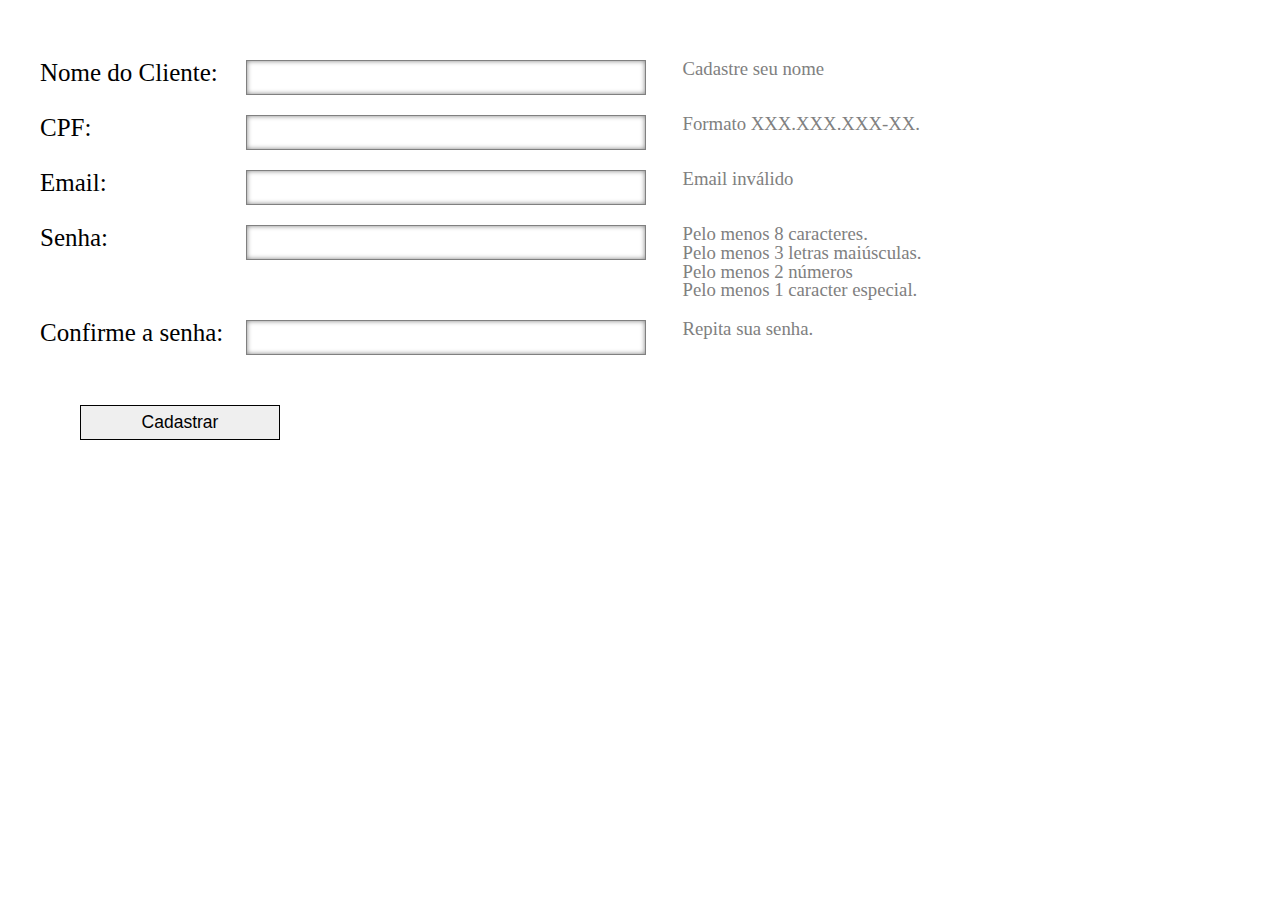
<file: index.html>
<html>
   <head>
	  <meta charset="UTF-8">
	  <link rel="stylesheet" type="text/css" href="tp2Style.css">
      <script>
	  
         function validaCampos()
         {
            
			var mensagemErro = "";
			
			if (!nomeValido()) {
				
				mensagemErro = "É necessário cadastrar um nome."
			
			}
			
			if (!cpfValido()) {
			
				if (mensagemErro == "") {
				
					mensagemErro = "É necessário cadastrar um CPF válido."
				
				} else {
				
					mensagemErro += "\nÉ necessário cadastrar um CPF válido."
				
				}
			
			}
			
			if (!emailValido()) {
			
				if (mensagemErro == "") {
				
					mensagemErro = "É necessário cadastrar um email válido."
				
				} else {
				
					mensagemErro += "\nÉ necessário cadastrar um email válido."
				
				}
			
			}
			
			if (!senhaValida()) {
			
				if (mensagemErro == "") {
				
					mensagemErro = "É necessário cadastrar uma senha válida."
				
				} else {
				
					mensagemErro += "\nÉ necessário cadastrar uma senha válida."
				
				}
			
			}
			
			if (!confirmacaoSenhaCorreta()) {
			
				if (mensagemErro == "") {
				
					mensagemErro = "É necessário que a confirmação da senha seja igual à senha."
				
				} else {
				
					mensagemErro += "\nÉ necessário que a confirmação da senha seja igual à senha."
				
				}
			
			}
			
			if (mensagemErro != "") {
			
				alert(mensagemErro);
				return false;
			
			} else {
			
				alert("Cadastro efetuado com sucesso.");
			
			}			
			
         }
		 
		 function validacaoDinamicaNome() {
			
			var auxilioUsuarioNome = document.getElementsByClassName("auxilioNome")[0];
			
			if (nomeValido()) {
											
				auxilioUsuarioNome.innerHTML = "Nome inserido";
			
			} else {
			
				auxilioUsuarioNome.innerHTML = "Cadastre seu nome";
			
			}
		 
		 }
		 
		 function validacaoDinamicaCpf() {
			
			var auxilioUsuarioCpf = document.getElementsByClassName("auxilioCpf")[0];
			
			if (cpfValido()) {
											
				auxilioUsuarioCpf.innerHTML = "CPF válido";
			
			} else {
			
				auxilioUsuarioCpf.innerHTML = "Formato XXX.XXX.XXX-XX";
			
			}
		 
		 }
		 
		 function validacaoDinamicaEmail() {
			
			var auxilioUsuarioEmail = document.getElementsByClassName("auxilioEmail")[0];
			
			if (emailValido()) {
							
				auxilioUsuarioEmail.innerHTML = "Email válido";
			
			} else {
			
				auxilioUsuarioEmail.innerHTML = "Email inválido.";
				
				return false;
			
			}
		 
		 }
		 
		 function validacaoDinamicaSenha() {
			
			var auxilioUsuarioSenha = document.getElementsByClassName("auxilioUsuarioSenha")[0];
			
			if (senhaValida()) {
											
				auxilioUsuarioSenha.innerHTML = "Formato de senha correta";
				
				return false;
				
			} else {
				
				var textoPadrao = "Pelo menos 8 caracteres.<br >Pelo menos 3 letras maiúsculas.<br >Pelo menos 2 números<br >Pelo menos 1 caracter especial."
				
				auxilioUsuarioSenha.innerHTML = textoPadrao;
			
			}
		 
		 }
		 
		 function validacaoDinamicaConfirmacaoSenha() {
			
			var auxilioUsuarioConfirmacaoSenha = document.getElementsByClassName("auxilioConfirmacao")[0];
			
			if (confirmacaoSenhaCorreta()) {
											
				auxilioUsuarioConfirmacaoSenha.innerHTML = "Confirmação de senha correta";
			
			} else {
			
				auxilioUsuarioConfirmacaoSenha.innerHTML = "Repita sua senha.";
			
			}
		 
		 }
		 		 
		 function nomeValido() {
		 
			var nomeCliente = document.getElementById('nome').value;
			
			if (nomeCliente) {
				return true;
			} else {
				return false;
			}
		 
		 }
		 
		 function cpfValido() {
			
			var cpfCliente = document.getElementById('cpf').value;
			
			if (sintaxeCpfValida(cpfCliente)) {
			
				var digitosCpf = cpfCliente.split("");
								
				var numeracaoCpf = new Array(8);
				
				var posicaoNumeracaoCpf = 0;
				
				for (posicaoDigito = 10; posicaoDigito >= 0; posicaoDigito-= 1) {
																				
					if (/[0-9]{1}/.test(digitosCpf[posicaoDigito])) {
						
						numeracaoCpf[posicaoNumeracaoCpf] = digitosCpf[posicaoDigito];
						
						posicaoNumeracaoCpf += 1;
						
					}
				
				}
				
				var verificador1 = digitosCpf[12];
				var verificador2 = digitosCpf[13];
				
				var verificadorCalculado1 = 0;
				var verificadorCalculado2 = 0;
				
				for (posicaoDigito = 0; posicaoDigito < 9; posicaoDigito++) {
				
					verificadorCalculado1 += numeracaoCpf[posicaoDigito] * (9 - (posicaoDigito%10))
					verificadorCalculado2 += numeracaoCpf[posicaoDigito] * (9 - ((posicaoDigito+1)%10))
										
				}
				
				verificadorCalculado1 = (verificadorCalculado1%11)%10;
				verificadorCalculado2 += verificadorCalculado1 *9;
				verificadorCalculado2 = (verificadorCalculado2%11)%10;
				
				if (verificador1 == verificadorCalculado1 && verificador2 == verificadorCalculado2) {
				
					return true;
				
				} else {
					
					return false;
					
				}
				
			}
					 
		 }
		 		  
		 function emailValido() {
		 
			var email = document.getElementById('email').value;
			
			return validateEmail(email);
			
		 }
		 
		 function senhaValida() {
		 
			var senha = document.getElementById('senha').value;
			
			var testeSenha = /(?=.*[A-Z]{3})(?=.*[0-9]{2})(?=.*[!@#$%&*]{1}).{8,}/
			
			return testeSenha.test(senha);
		 
		 }
		 
		 function confirmacaoSenhaCorreta() {
		 
			var senha = document.getElementById('senha').value;
			var confirmacaoSenha = document.getElementById('senhaConfirmacao').value;
			
			if (senha === confirmacaoSenha && confirmacaoSenha != "" && senhaValida()) {
			
				return true;
				
			} else {
			
				return false;
			
			}
		 
		 }
		 
		 function sintaxeCpfValida(cpf) {
		 
			if (/[0-9]{3}.{1}[0-9]{3}.{1}[0-9]{3}-{1}[0-9]{2}/.test(cpf)) {
			
			return true;
			
			} else {
				
				return false;
			
			}
			
		 }
		 
		/* 
		 
		Esta função não foi criada por mim. Crédito para rnevius (http://stackoverflow.com/users/3518452/rnevius)
			
		através do post no stackoverflow (http://stackoverflow.com/questions/46155/validate-email-address-in-javascript?page=1&tab=votes#tab-top)
		 		 		 
		*/
		 
		 function validateEmail(email) {
			var re = /^(([^<>()\[\]\\.,;:\s@"]+(\.[^<>()\[\]\\.,;:\s@"]+)*)|(".+"))@((\[[0-9]{1,3}\.[0-9]{1,3}\.[0-9]{1,3}\.[0-9]{1,3}])|(([a-zA-Z\-0-9]+\.)+[a-zA-Z]{2,}))$/;
			return re.test(email);
		}
		 
      </script>
      <title>Cadastro de Cliente</title>
   </head>
 <body>
      <form action="#" method="post" id="formularioCadastro" onsubmit="return validaCampos()">
         <label for="nome" class="tituloCampo">Nome do Cliente:</label>
         <input name="nome" id="nome" type="text" onkeyup="validacaoDinamicaNome()">
		 <label for="nomeCadastrado" class="auxilioUsuario auxilioNome">Cadastre seu nome</label><br />
         <label for="cpf" class="tituloCampo">CPF:</label>
         <input name="cpf" id="cpf" type="text" onkeyup="validacaoDinamicaCpf()">
		 <label for="cpfCadastrado" class="auxilioUsuario auxilioCpf">Formato XXX.XXX.XXX-XX.</label><br />
         <label for="email" class="tituloCampo">Email:</label>
         <input name="email" id="email" type="text" onkeyup="validacaoDinamicaEmail()">
		 <label for="emailCadastrado" class="auxilioUsuario auxilioEmail">Email inválido</label><br />
         <label for="senha" class="tituloCampo">Senha:</label>
         <input type="password" name="senha" id="senha" onkeyup="validacaoDinamicaSenha()"/>
		 <label for="senhaCadastrada" class="auxilioUsuario auxilioSenha"><div class="auxilioUsuarioSenha">Pelo menos 8 caracteres.<br />Pelo menos 3 letras maiúsculas.<br />Pelo menos 2 números<br />Pelo menos 1 caracter especial.</div></label><br />
         <label for="senhaConfirmacao" class="tituloCampo">Confirme a senha:</label>
         <input type="password" name="senhaConfirmacao" id="senhaConfirmacao" onkeyup="validacaoDinamicaConfirmacaoSenha()" />
		 <label for="emailCadastrado" class="auxilioUsuario auxilioConfirmacao">Repita sua senha.</label><br />
         <input type="submit" value="Cadastrar" class="botaoCadastrar" />
      </form>
   </body>
</html>
</file>
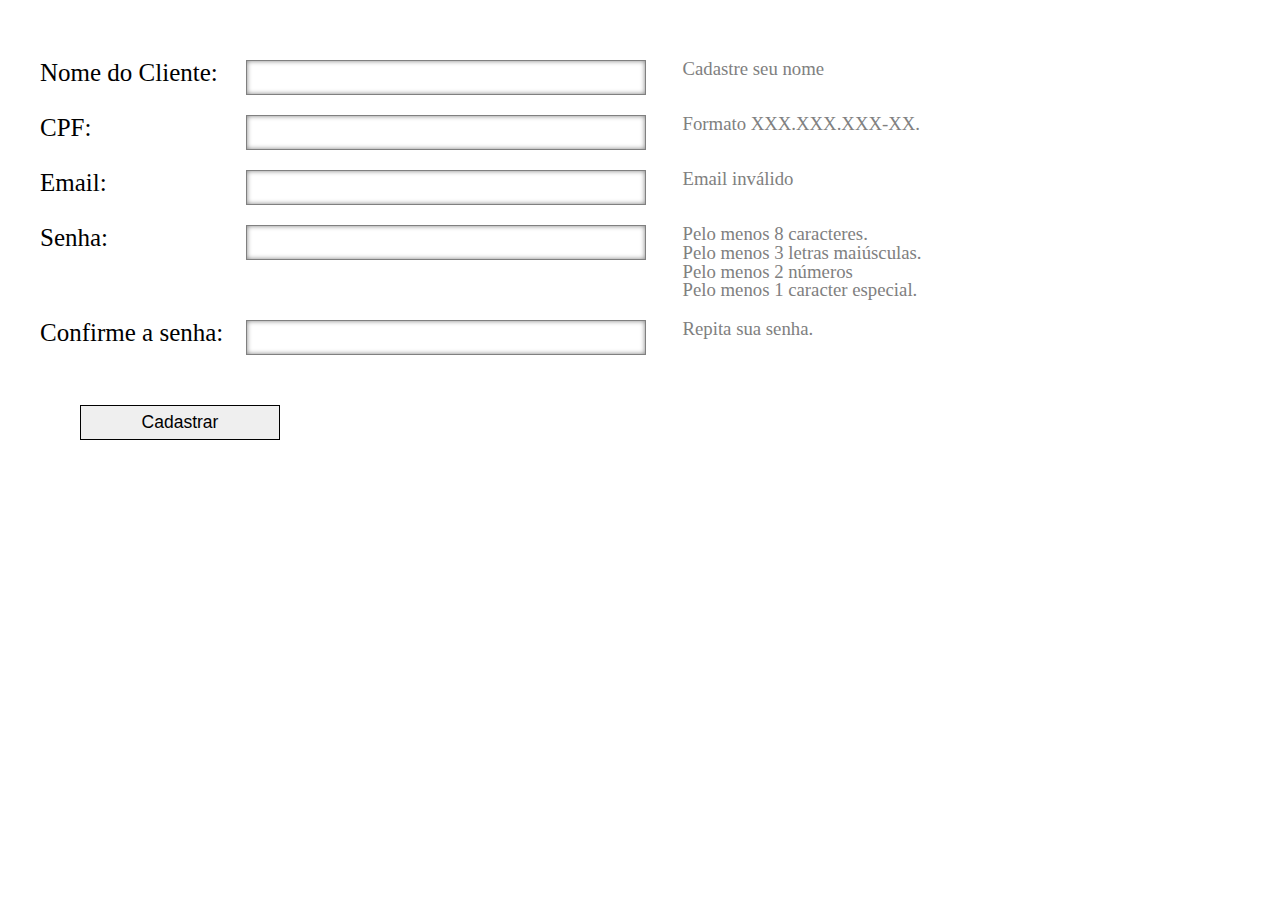
<file: Teste_6B_LuizEduardoMarquesPedro.html>
<html>
   <head>
	  <meta charset="UTF-8">
  
	  <style>
		
		html, body, form, label {

			margin: 0;
			padding: 0;
			border: 0;
			font-size: 100%;
			font: inherit;
			vertical-align: baseline;
			
		}

		body {

			line-height: 1;

			margin: 40px 0px 0px 40px;

			font-size: 25px;

		}

		#nome, #email, #cpf, #senha, #senhaConfirmacao {
			
			border: solid 0.3px gray;

			display: inline-block;

			vertical-align: top;
			
			margin: 20px 0px 0px 0px;
			
			padding: 10px;

			width: 400px;

			height: 35px;

			font-size: 1em;

			box-shadow: inset 0px 0px 5px gray;


		}

		.tituloCampo {

			display: inline-block;

			vertical-align: top;

			margin: 20px 0px 0px 0px;

			width: 8em;

			height: 35px;

			font-size: 1em;

		}

		.auxilioUsuario {

			display: inline-block;

			margin: 20px 0px 0px 30px;

			height: 35px;

			font-size: 0.75em;

			color: gray;
			
		}

		.botaoCadastrar {

			
			margin: 50px 0px 40px 40px;

			border: solid 1px black;
			
			width: 200px;

			height: 35px;

			padding: 0px;
			
			font-size: 0.7em;
			
		}		
	  
	  </style>
	  
      <script>
	  
         function validaCampos()
         {
            
			var mensagemErro = "";
			
			if (!nomeValido()) {
				
				mensagemErro = "É necessário cadastrar um nome."
			
			}
			
			if (!cpfValido()) {
			
				if (mensagemErro == "") {
				
					mensagemErro = "É necessário cadastrar um CPF válido."
				
				} else {
				
					mensagemErro += "\nÉ necessário cadastrar um CPF válido."
				
				}
			
			}
			
			if (!emailValido()) {
			
				if (mensagemErro == "") {
				
					mensagemErro = "É necessário cadastrar um email válido."
				
				} else {
				
					mensagemErro += "\nÉ necessário cadastrar um email válido."
				
				}
			
			}
			
			if (!senhaValida()) {
			
				if (mensagemErro == "") {
				
					mensagemErro = "É necessário cadastrar uma senha válida."
				
				} else {
				
					mensagemErro += "\nÉ necessário cadastrar uma senha válida."
				
				}
			
			}
			
			if (!confirmacaoSenhaCorreta()) {
			
				if (mensagemErro == "") {
				
					mensagemErro = "É necessário que a confirmação da senha seja igual à senha."
				
				} else {
				
					mensagemErro += "\nÉ necessário que a confirmação da senha seja igual à senha."
				
				}
			
			}
			
			if (mensagemErro != "") {
			
				alert(mensagemErro);
				return false;
			
			} else {
			
				alert("Cadastro efetuado com sucesso.");
			
			}			
			
         }
		 
		 function validacaoDinamicaNome() {
			
			var auxilioUsuarioNome = document.getElementsByClassName("auxilioNome")[0];
			
			if (nomeValido()) {
											
				auxilioUsuarioNome.innerHTML = "Nome inserido";
			
			} else {
			
				auxilioUsuarioNome.innerHTML = "Cadastre seu nome";
			
			}
		 
		 }
		 
		 function validacaoDinamicaCpf() {
			
			var auxilioUsuarioCpf = document.getElementsByClassName("auxilioCpf")[0];
			
			if (cpfValido()) {
											
				auxilioUsuarioCpf.innerHTML = "CPF válido";
			
			} else {
			
				auxilioUsuarioCpf.innerHTML = "Formato XXX.XXX.XXX-XX";
			
			}
		 
		 }
		 
		 function validacaoDinamicaEmail() {
			
			var auxilioUsuarioEmail = document.getElementsByClassName("auxilioEmail")[0];
			
			if (emailValido()) {
							
				auxilioUsuarioEmail.innerHTML = "Email válido";
			
			} else {
			
				auxilioUsuarioEmail.innerHTML = "Email inválido.";
				
				return false;
			
			}
		 
		 }
		 
		 function validacaoDinamicaSenha() {
			
			var auxilioUsuarioSenha = document.getElementsByClassName("auxilioUsuarioSenha")[0];
			
			if (senhaValida()) {
											
				auxilioUsuarioSenha.innerHTML = "Formato de senha correta";
				
				return false;
				
			} else {
				
				var textoPadrao = "Pelo menos 8 caracteres.<br >Pelo menos 3 letras maiúsculas.<br >Pelo menos 2 números<br >Pelo menos 1 caracter especial."
				
				auxilioUsuarioSenha.innerHTML = textoPadrao;
			
			}
		 
		 }
		 
		 function validacaoDinamicaConfirmacaoSenha() {
			
			var auxilioUsuarioConfirmacaoSenha = document.getElementsByClassName("auxilioConfirmacao")[0];
			
			if (confirmacaoSenhaCorreta()) {
											
				auxilioUsuarioConfirmacaoSenha.innerHTML = "Confirmação de senha correta";
			
			} else {
			
				auxilioUsuarioConfirmacaoSenha.innerHTML = "Repita sua senha.";
			
			}
		 
		 }
		 		 
		 function nomeValido() {
		 
			var nomeCliente = document.getElementById('nome').value;
			
			if (nomeCliente) {
				return true;
			} else {
				return false;
			}
		 
		 }
		 
		 function cpfValido() {
			
			var cpfCliente = document.getElementById('cpf').value;
			
			if (sintaxeCpfValida(cpfCliente)) {
			
				var digitosCpf = cpfCliente.split("");
								
				var numeracaoCpf = new Array(8);
				
				var posicaoNumeracaoCpf = 0;
				
				for (posicaoDigito = 10; posicaoDigito >= 0; posicaoDigito-= 1) {
																				
					if (/[0-9]{1}/.test(digitosCpf[posicaoDigito])) {
						
						numeracaoCpf[posicaoNumeracaoCpf] = digitosCpf[posicaoDigito];
						
						posicaoNumeracaoCpf += 1;
						
					}
				
				}
				
				var verificador1 = digitosCpf[12];
				var verificador2 = digitosCpf[13];
				
				var verificadorCalculado1 = 0;
				var verificadorCalculado2 = 0;
				
				for (posicaoDigito = 0; posicaoDigito < 9; posicaoDigito++) {
				
					verificadorCalculado1 += numeracaoCpf[posicaoDigito] * (9 - (posicaoDigito%10))
					verificadorCalculado2 += numeracaoCpf[posicaoDigito] * (9 - ((posicaoDigito+1)%10))
										
				}
				
				verificadorCalculado1 = (verificadorCalculado1%11)%10;
				verificadorCalculado2 += verificadorCalculado1 *9;
				verificadorCalculado2 = (verificadorCalculado2%11)%10;
				
				if (verificador1 == verificadorCalculado1 && verificador2 == verificadorCalculado2) {
				
					return true;
				
				} else {
					
					return false;
					
				}
				
			}
					 
		 }
		 		  
		 function emailValido() {
		 
			var email = document.getElementById('email').value;
			
			return validateEmail(email);
			
		 }
		 
		 function senhaValida() {
		 
			var senha = document.getElementById('senha').value;
			
			if (numeroCaracteresMaiusculos(senha) >= 3 && numeroCaracteresEspeciais(senha) >0 && numeroDigitos(senha) > 1 && senha.legth > 7) {
				
				return true;
				
			} else {
			
				return false;
			}
			
		 
		 }
		 
		 function numeroCaracteresMaiusculos(textoAvaliado) {
			
			var numeroParcial = 0;
			var caracter = "";
			var caracterMaiusculo = "";
			
			for (posicaoTexto = 0; posicaoTexto < textoAvaliado.length; posicaoTexto++) {
				
				caracter = textoAvaliado.charAt(posicaoTexto);
				caracterMaiusculo = caracter.toUpperCase();
				
				if (caracter == caracterMaiusculo) {
				
					numeroParcial+= 1;
				
				}
			
			}
			
			return numeroParcial;
		
		}
		
		function numeroDigitos(textoAvaliado) {
			
			var numeroParcial = 0;
			var caracter = "";
			
			for (posicaoTexto = 0; posicaoTexto < textoAvaliado.length; posicaoTexto++) {
			
				caracter = textoAvaliado.charAt(posicaoTexto);
				
				if (!isNaN(textoAvaliado.charAt(posicaoTexto))) {				
					numeroParcial+= 1;				
				}				
			}
					
			return numeroParcial;
		}
		 
		function numeroCaracteresEspeciais(textoAvaliado) {
		 
			var testeCaracterEspecial = /(?=.*[!@#$%&*]){1}/;
			
			return testeCaracterEspecial.test(textoAvaliado);
		 
		}
			
		 
		 function confirmacaoSenhaCorreta() {
		 
			var senha = document.getElementById('senha').value;
			var confirmacaoSenha = document.getElementById('senhaConfirmacao').value;
			
			if (senha === confirmacaoSenha && confirmacaoSenha != "" && senhaValida()) {
			
				return true;
				
			} else {
			
				return false;
			
			}
		 
		 }
		 
		 function sintaxeCpfValida(cpf) {
		 
			if (/[0-9]{3}.{1}[0-9]{3}.{1}[0-9]{3}-{1}[0-9]{2}/.test(cpf)) {
			
			return true;
			
			} else {
				
				return false;
			
			}
			
		 }
		 
		/* 
		 
		Esta função não foi criada por mim. Crédito para rnevius (http://stackoverflow.com/users/3518452/rnevius)
			
		através do post no stackoverflow (http://stackoverflow.com/questions/46155/validate-email-address-in-javascript?page=1&tab=votes#tab-top)
		 		 		 
		*/
		 
		 function validateEmail(email) {
			var re = /^(([^<>()\[\]\\.,;:\s@"]+(\.[^<>()\[\]\\.,;:\s@"]+)*)|(".+"))@((\[[0-9]{1,3}\.[0-9]{1,3}\.[0-9]{1,3}\.[0-9]{1,3}])|(([a-zA-Z\-0-9]+\.)+[a-zA-Z]{2,}))$/;
			return re.test(email);
		}
		 
      </script>
      <title>Cadastro de Cliente</title>
   </head>
 <body>
      <form action="#" method="post" id="formularioCadastro" onsubmit="return validaCampos()">
         <label for="nome" class="tituloCampo">Nome do Cliente:</label>
         <input name="nome" id="nome" type="text" onkeyup="validacaoDinamicaNome()">
		 <label for="nomeCadastrado" class="auxilioUsuario auxilioNome">Cadastre seu nome</label><br />
         <label for="cpf" class="tituloCampo">CPF:</label>
         <input name="cpf" id="cpf" type="text" onkeyup="validacaoDinamicaCpf()">
		 <label for="cpfCadastrado" class="auxilioUsuario auxilioCpf">Formato XXX.XXX.XXX-XX.</label><br />
         <label for="email" class="tituloCampo">Email:</label>
         <input name="email" id="email" type="text" onkeyup="validacaoDinamicaEmail()">
		 <label for="emailCadastrado" class="auxilioUsuario auxilioEmail">Email inválido</label><br />
         <label for="senha" class="tituloCampo">Senha:</label>
         <input type="password" name="senha" id="senha" onkeyup="validacaoDinamicaSenha()"/>
		 <label for="senhaCadastrada" class="auxilioUsuario auxilioSenha"><div class="auxilioUsuarioSenha">Pelo menos 8 caracteres.<br />Pelo menos 3 letras maiúsculas.<br />Pelo menos 2 números<br />Pelo menos 1 caracter especial.</div></label><br />
         <label for="senhaConfirmacao" class="tituloCampo">Confirme a senha:</label>
         <input type="password" name="senhaConfirmacao" id="senhaConfirmacao" onkeyup="validacaoDinamicaConfirmacaoSenha()" />
		 <label for="emailCadastrado" class="auxilioUsuario auxilioConfirmacao">Repita sua senha.</label><br />
         <input type="submit" value="Cadastrar" class="botaoCadastrar" />
      </form>
   </body>
</html>
</file>
<file: tp2Style.css>
html, body, form, label {

	margin: 0;
	padding: 0;
	border: 0;
	font-size: 100%;
	font: inherit;
	vertical-align: baseline;
	
}

body {

	line-height: 1;

	margin: 40px 0px 0px 40px;

	font-size: 25px;

}

#nome, #email, #cpf, #senha, #senhaConfirmacao {
	
	border: solid 0.3px gray;

	display: inline-block;

	vertical-align: top;
	
	margin: 20px 0px 0px 0px;
	
	padding: 10px;

	width: 400px;

	height: 35px;

	font-size: 1em;

	box-shadow: inset 0px 0px 5px gray;


}

.tituloCampo {

	display: inline-block;

	vertical-align: top;

	margin: 20px 0px 0px 0px;

	width: 8em;

	height: 35px;

	font-size: 1em;

}

.auxilioUsuario {

	display: inline-block;

	margin: 20px 0px 0px 30px;

	height: 35px;

	font-size: 0.75em;

	color: gray;
	
}

.botaoCadastrar {

	
	margin: 50px 0px 40px 40px;

	border: solid 1px black;
	
	width: 200px;

	height: 35px;

	padding: 0px;
	
	font-size: 0.7em;
	
}
</file>
